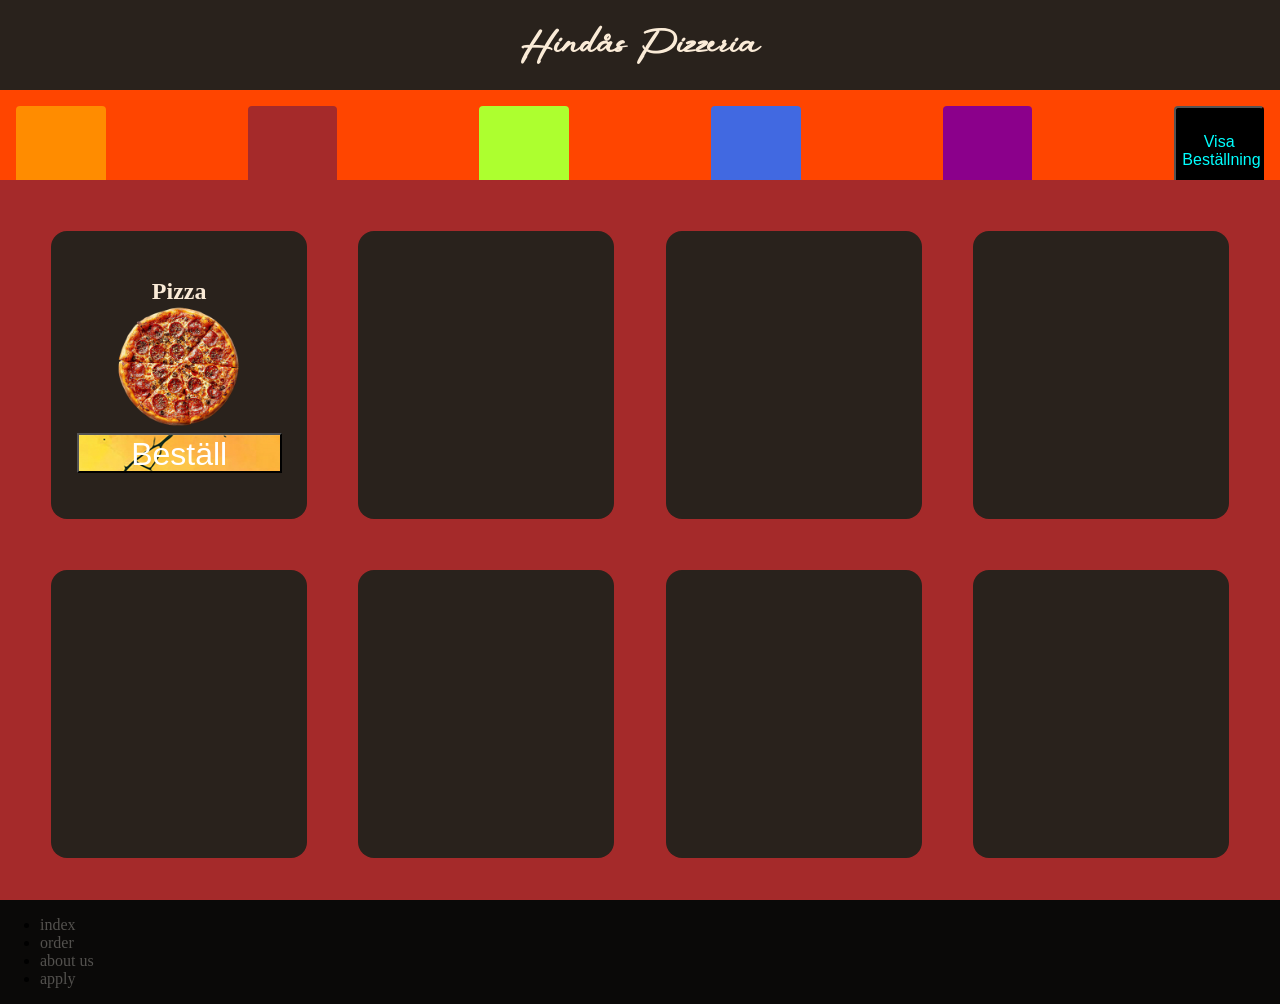
<file: index.html>
<!DOCTYPE html>
<html lang="en">

<head>
  <meta charset="UTF-8">
  <meta name="viewport" content="width=device-width, initial-scale=1.0">
  <link rel="stylesheet" href="./css/style.css">

  <title>Hindås Pizzeria</title>
</head>

<body>
  <header>
    <h1>Hindås Pizzeria</h1>
  </header>
  <div id="main">
    <div class="broad">
      <div id="ordered">
        <h1>Din beställning</h1>

      </div>
      <div class="tall">

        <div id="divider">
            <div class="menu-sort" id="pizza"></div>
            <div class="menu-sort" id="kebab"></div>
            <div class="menu-sort" id="salad"></div>
            <div class="menu-sort" id="hamburgare"></div>
            <div class="menu-sort" id="lasagne"></div>
            <button id="toggle_button" class="menu-sort" onclick="slidefuntion()">Visa Beställning</button>
        </div>

        <div id="menu">
          <div class="menu-item">
            <h2>Pizza</h2>
            <img src="img/bild-Photoroom(1).png" alt="pizza">
            <button>Beställ</button>
          </div>
          <div class="menu-item"></div>
          <div class="menu-item"></div>
          <div class="menu-item"></div>
          <div class="menu-item"></div>
          <div class="menu-item"></div>
          <div class="menu-item"></div>
          <div class="menu-item"></div>
          <div class="menu-item"></div>
          <div class="menu-item"></div>
          <div class="menu-item"></div>
          <div class="menu-item"></div>
          <div class="menu-item"></div>
          <div class="menu-item"></div>
          <div class="menu-item"></div>
          <div class="menu-item"></div>
        </div>

      </div>
    </div>

  </div>
  <footer>
    <ul>
      <li><a href="index.html">index</a></li>
      <li><a href="order.html">order</a></li>
      <li><a href="aboutUs.html">about us</a></li>
      <li><a href="apply.html">apply</a></li>
    </ul>
  </footer>
  <script src="/JS/script.js"></script>
</body>

</html>
</file>
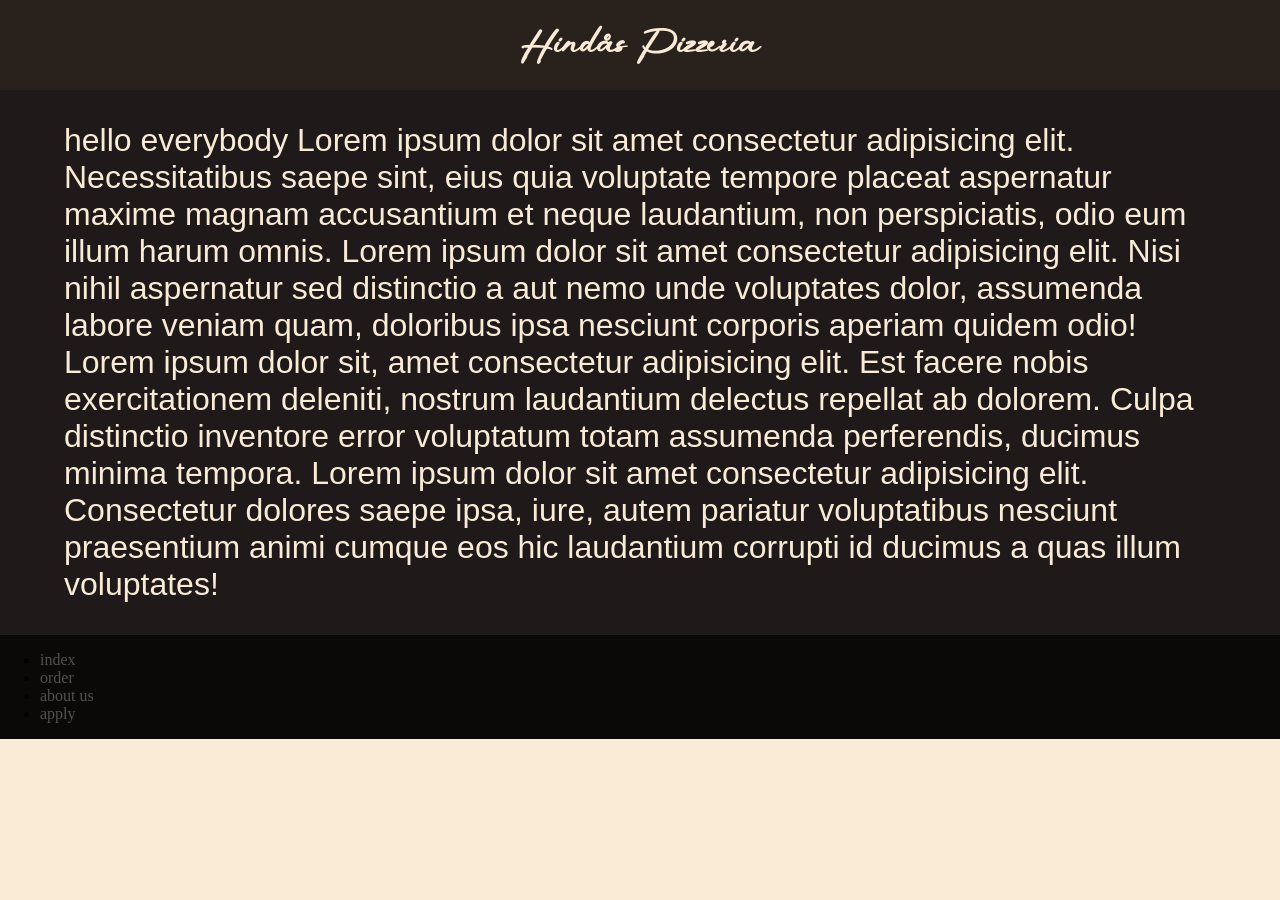
<file: aboutUs.html>
<!DOCTYPE html>
<html lang="en">
<head>
  <meta charset="UTF-8">
  <meta name="viewport" content="width=device-width, initial-scale=1.0">
  <link rel="stylesheet" href="./css/style.css">
  <title>HindåsPizzeria</title>
</head>
<body>
  <header>
    <h1>Hindås Pizzeria</h1>
  </header>
  <div id="main">
    <div class="text_component">
      <p>hello everybody Lorem ipsum dolor sit amet consectetur adipisicing elit. Necessitatibus saepe sint, eius quia voluptate tempore placeat aspernatur maxime magnam accusantium et neque laudantium, non perspiciatis, odio eum illum harum omnis. Lorem ipsum dolor sit amet consectetur adipisicing elit. Nisi nihil aspernatur sed distinctio a aut nemo unde voluptates dolor, assumenda labore veniam quam, doloribus ipsa nesciunt corporis aperiam quidem odio! Lorem ipsum dolor sit, amet consectetur adipisicing elit. Est facere nobis exercitationem deleniti, nostrum laudantium delectus repellat ab dolorem. Culpa distinctio inventore error voluptatum totam assumenda perferendis, ducimus minima tempora. Lorem ipsum dolor sit amet consectetur adipisicing elit. Consectetur dolores saepe ipsa, iure, autem pariatur voluptatibus nesciunt praesentium animi cumque eos hic laudantium corrupti id ducimus a quas illum voluptates!</p>
    </div>
  </div>
  <footer>
    <ul>
      <li><a href="index.html">index</a></li>
      <li><a href="order.html">order</a></li>
      <li><a href="aboutUs.html">about us</a></li>
      <li><a href="apply.html">apply</a></li>
    </ul>
  </footer>
</body>
</html>
</file>
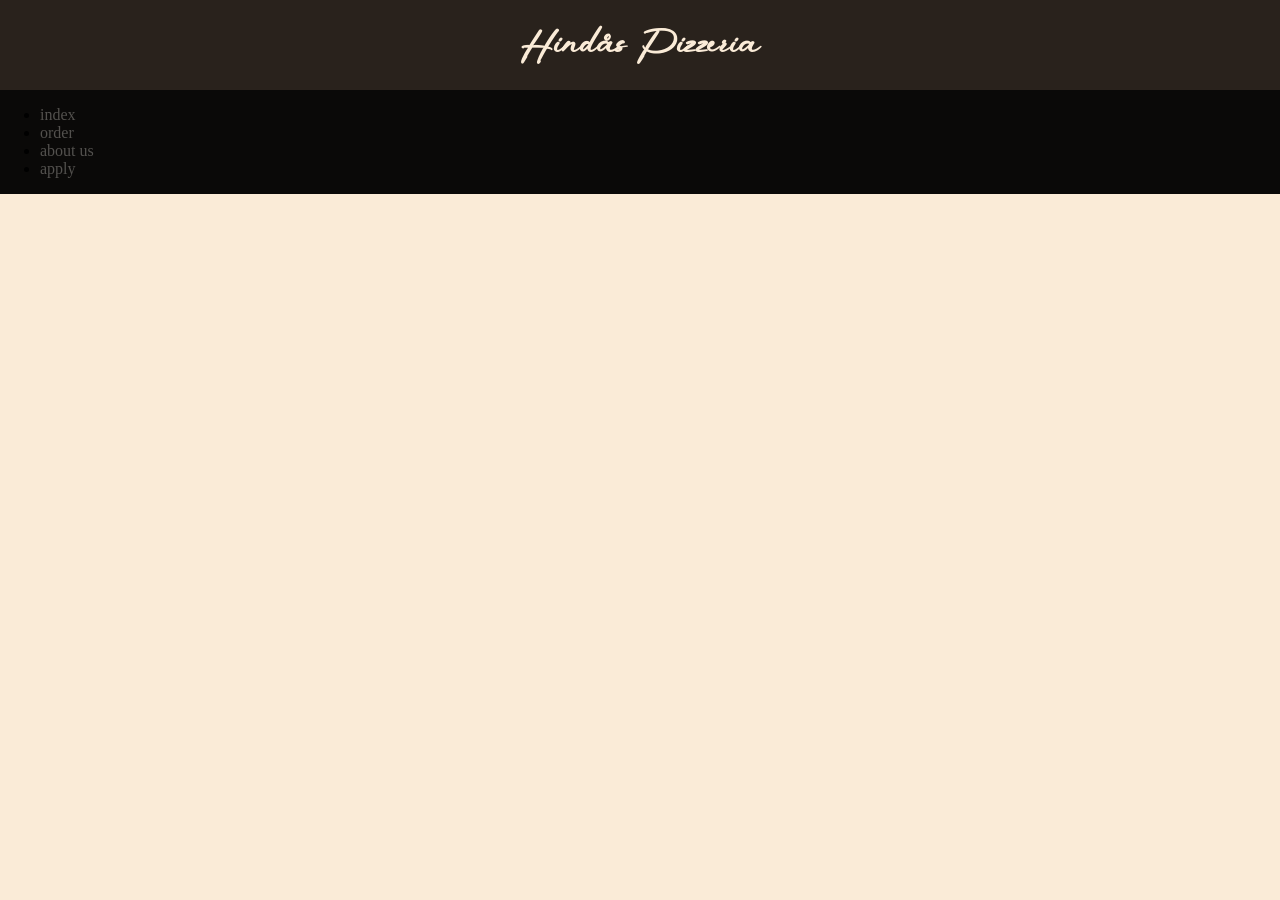
<file: apply.html>
<!DOCTYPE html>
<html lang="en">
<head>
  <meta charset="UTF-8">
  <meta name="viewport" content="width=device-width, initial-scale=1.0">
  <link rel="stylesheet" href="./css/style.css">
  <title>HindåsPizzeria</title>
</head>
<body>
  <header>
    <h1>Hindås Pizzeria</h1>
  </header>
  <div id="main">
  </div>
  <footer>
    <ul>
      <li><a href="index.html">index</a></li>
      <li><a href="order.html">order</a></li>
      <li><a href="aboutUs.html">about us</a></li>
      <li><a href="apply.html">apply</a></li>
    </ul>
  </footer>
</body>
</html>
</file>
<file: css/style.css>
/*ALLA ÄNDRINGAR FRÅN OCH MED NU ÄR TEKNISKT SÄTT KOMPLETTERING*/
body{
    margin: 0px;
    background-color: antiquewhite;
    display: grid;
    grid-template-areas:
    "hd hd hd"
    "mn mn mn"
    "ft ft ft";
}
@font-face {
    font-family:hello;
    src: url(../misc/RusticRoadway.otf) format("opentype");
}
header{
    grid-area: hd;
    display: flex;
    justify-content: center;
    background-color: rgb(41, 34, 28);
    height:10vh;
}
h1{
    font-family:"hello";
    color: antiquewhite;
    align-self: center;
}
#main{
    grid-area: mn;
    background-color: rgb(31, 26, 25);
    display: flex;
    flex-direction: column;
}
footer{
    grid-area: ft;
    background-color: rgb(10, 9, 8);
}
footer li a{
    text-decoration: none;
    color: rgb(83, 81, 78);
}




/*      For index.html        
                        Fixa #ordered till sidan och reveal med JS
                        Ta bort andra maträtter, använd för att sortera pizzor
                        
*/
#ordered{
    background-color: salmon;
    height: 80vh;
    width: 100vw;
    position: absolute;
    bottom:0px;
    right: 100vw;
    transition: 0.67s;
    display: flex;
    flex-direction: column;
    flex-wrap: wrap;
    overflow-y: scroll;
}
#divider{
    background-color: orangered;
    height: 10vh;
    width: 100%;
    display: flex;
    flex-direction: row;
    justify-content: space-between;
}
.menu-sort{
    height:100%;
    width: 7%;
    background-color: aqua;
    border-radius: 4px;
    margin: 1em;
}
.broad{
    display: flex;
    flex-direction:row;
}
.tall{
    display: flex;
    flex-direction: column;
}
#pizza{
    background-color: darkorange;
}
#kebab{
    background-color: brown;
}
#salad{
    background-color: greenyellow;
}
#hamburgare{
    background-color: royalblue;
}
#lasagne{
    background-color:darkmagenta;
}
#toggle_button{
    color: aqua;
    background-color: black;
    font-size: 1em;
}
#menu{
    background-color: brown;
    height: 80vh;
    width: 100vw;
    display: flex;
    flex-direction: row;
    flex-wrap: wrap;
    overflow-y: scroll;
}
.menu-item{
    height:40% ;
    width:20%;
    background-color: rgb(41, 34, 28);
    margin: 4% 0 0 4%;
    border-radius: 1em;
    color: antiquewhite;
    display: flex;
    flex-direction: column;
    justify-content: center;
    align-items: center;
}
.menu-item h2{
    margin: 0px;
}
.menu-item img{
    width: 50%;
}
.menu-item button{
    border-radius: 0px;
    background-color: orange;
    width: 80%;
    margin: 0px 10% 0px 10%;
    height: 40px;
    color: white;
    font-size: 2em;
    background-image: url(/img/button_background.jpg);
}
.menu-item button :hover{
    filter:grayscale(0.5);
    
}

/*      for order.html        */

/*      for aboutUs.html      */
.text_component{
    margin:0 2em 0 2em;
    font-size: 2em;
    font-family: 'Franklin Gothic Medium', 'Arial Narrow', Arial, sans-serif;
    color: antiquewhite;
}
.media_component{
    justify-self: center;
}

/*      for apply.html        */




@media screen and (max-width: 480px) {
    .menu-item{
        height:40% ;
        width:41%;
        margin: 4% 0 0 4%;
        border-radius: 1em;
  }
  .menu-item img{
    width: 90%;
}
#divider{
    background-color: orangered;
    height: 10vh;
    width: 100%;
    display: flex;
    flex-direction: row;
    justify-content:start;
}
  .menu-sort{
    height:100%;
    width: 7%;
    background-color: aqua;
    border-radius: 4px;
    
}
}
</file>
